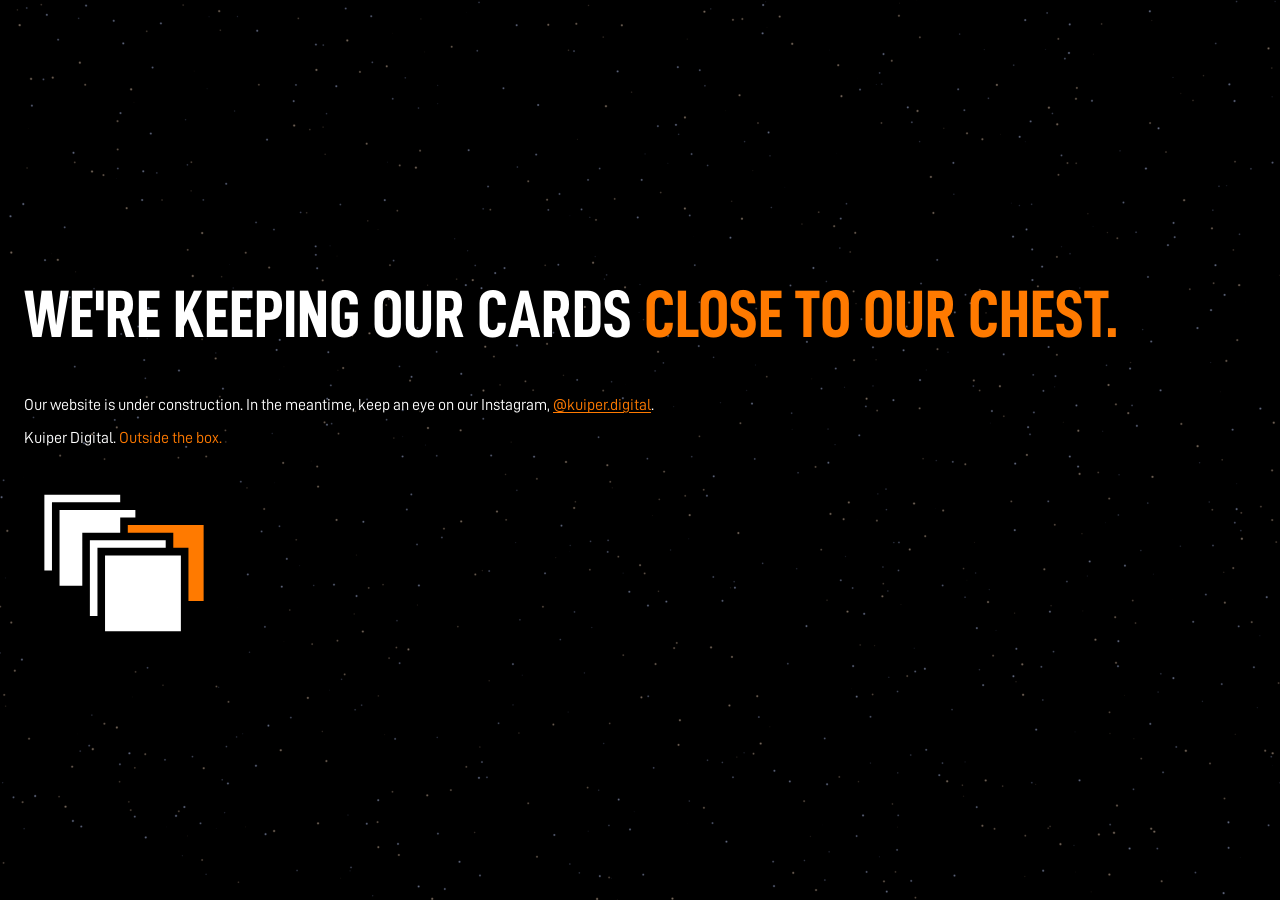
<file: index.html>
<!DOCTYPE html>
<html lang="en-GB">
<head>
	<meta charset="utf-8">
	<meta name="viewport" content="width=device-width, initial-scale=1">
	<title>Home | Kuiper Digital</title>
	<meta name="description" content="The official Kuiper Digital website, developers of Perihelion. Outside the box.">
	<link rel="canonical" href="https://kuiperdigital.co.uk/">

	<link rel="icon" href="/favicon.ico" sizes="32x32">
	<link rel="icon" href="/assets/icons/favicon.svg" type="image/svg+xml">
	<link rel="apple-touch-icon" sizes="180x180" href="/apple-touch-icon.png">
	<link rel="manifest" href="/manifest.webmanifest">

	<link rel="preload" href="/assets/fonts/D-DIN.otf" as="font" type="font/otf" crossorigin>
	<link rel="stylesheet" href="/assets/css/style.css">
	<meta name="theme-color" content="#ff7a00">

	<meta property="og:type" content="website">
	<meta property="og:url" content="https://kuiperdigital.co.uk/">
	<meta property="og:locale" content="en-GB">
	<meta property="og:title" content="Kuiper Digital">
	<meta property="og:description" content="The official Kuiper Digital website, developers of Perihelion. Outside the box.">
	<meta property="og:image" content="https://kuiperdigital.co.uk/assets/images/og-image.png">
	<meta property="og:image:width" content="1200">
	<meta property="og:image:height" content="630">
	<meta property="og:image:alt" content="Kuiper Digital logo">
	<meta property="og:site_name" content="Kuiper Digital">
	<meta name="twitter:card" content="summary_large_image" />
	<meta name="twitter:url" content="https://kuiperdigital.co.uk/" />
	<meta name="twitter:title" content="Kuiper Digital" />
	<meta name="twitter:description" content="The official Kuiper Digital website, developers of Perihelion. Outside the box." />
	<meta name="twitter:image" content="https://kuiperdigital.co.uk/assets/images/og-image.png" />
	<meta name="twitter:image:alt" content="Kuiper Digital logo" />
</head>
<body>
	<main class="container">
		<h1>
			WE'RE KEEPING OUR CARDS 
			<span class="highlight">CLOSE TO OUR CHEST.</span>
		</h1>
		<p>Our website is under construction. In the meantime, keep an eye on our Instagram, <a href="https://www.instagram.com/kuiper.digital/" target="_blank" rel="noopener">@kuiper.digital</a>.</p>
		<p>
			Kuiper Digital. 
			<span class="highlight">Outside the box.</span>
		</p>
		<img class="logo" src="/assets/icons/icon.svg" alt="Kuiper Digital icon" width="200" height="200">
	</main>
</body>
</html>
</file>
<file: assets/css/style.css>
@font-face {
	font-family: "D-DIN";
	src: url("/assets/fonts/D-DIN.otf") format("opentype");
	font-weight: 400;
	font-style: normal;
	font-display: swap;
}

@font-face {
	font-family: "D-DIN";
	src: url("/assets/fonts/D-DIN-Italic.otf") format("opentype");
	font-weight: 400;
	font-style: italic;
	font-display: swap;
}

@font-face {
	font-family: "D-DIN";
	src: url("/assets/fonts/D-DIN-Bold.otf") format("opentype");
	font-weight: 700;
	font-style: normal;
	font-display: swap;
}

@font-face {
	font-family: "D-DIN Condensed";
	src: url("/assets/fonts/D-DINCondensed-Bold.otf") format("opentype");
	font-weight: 700;
	font-style: normal;
	font-display: swap;
}

*, *::before, *::after {
	box-sizing: border-box;
}

:root {
	--orange: #ff7a00;
}

body {
	margin: 0;
	min-height: 100vh;
	min-height: 100dvh;
	display: flex;
	flex-direction: column;
	justify-content: center;
	align-items: center;
	color: white;
	background-color: black;
	background-image: url("/assets/images/starfield_desktop.png");
	background-size: cover;
	background-position: center;
	background-repeat: no-repeat;
	font-family: "D-DIN", "Bahnschrift", "Arial Narrow", sans-serif;
}

@media (orientation: portrait) {
	body {
		background-image: url("/assets/images/starfield_mobile.png");
	}
}

h1 {
	font-family: "D-DIN Condensed", "Bahnschrift", "Arial Narrow", sans-serif;
	font-size: clamp(2rem, 1rem + 4vw, 4.5rem);
	line-height: 1.1;
}

a {
	color: var(--orange);
	text-decoration: underline;
	text-underline-offset: 0.15em;
}

a:hover {
	color: white;
}

a:focus-visible {
	outline: 2px solid var(--orange);
	outline-offset: 2px;
}

.highlight {
	color: var(--orange);
}

.container {
	width: 100%;
	max-width: 90rem;
	padding: 2rem 1.5rem;
}

.logo {
	width: min(200px, 25vh);
	height: auto;
}
</file>
